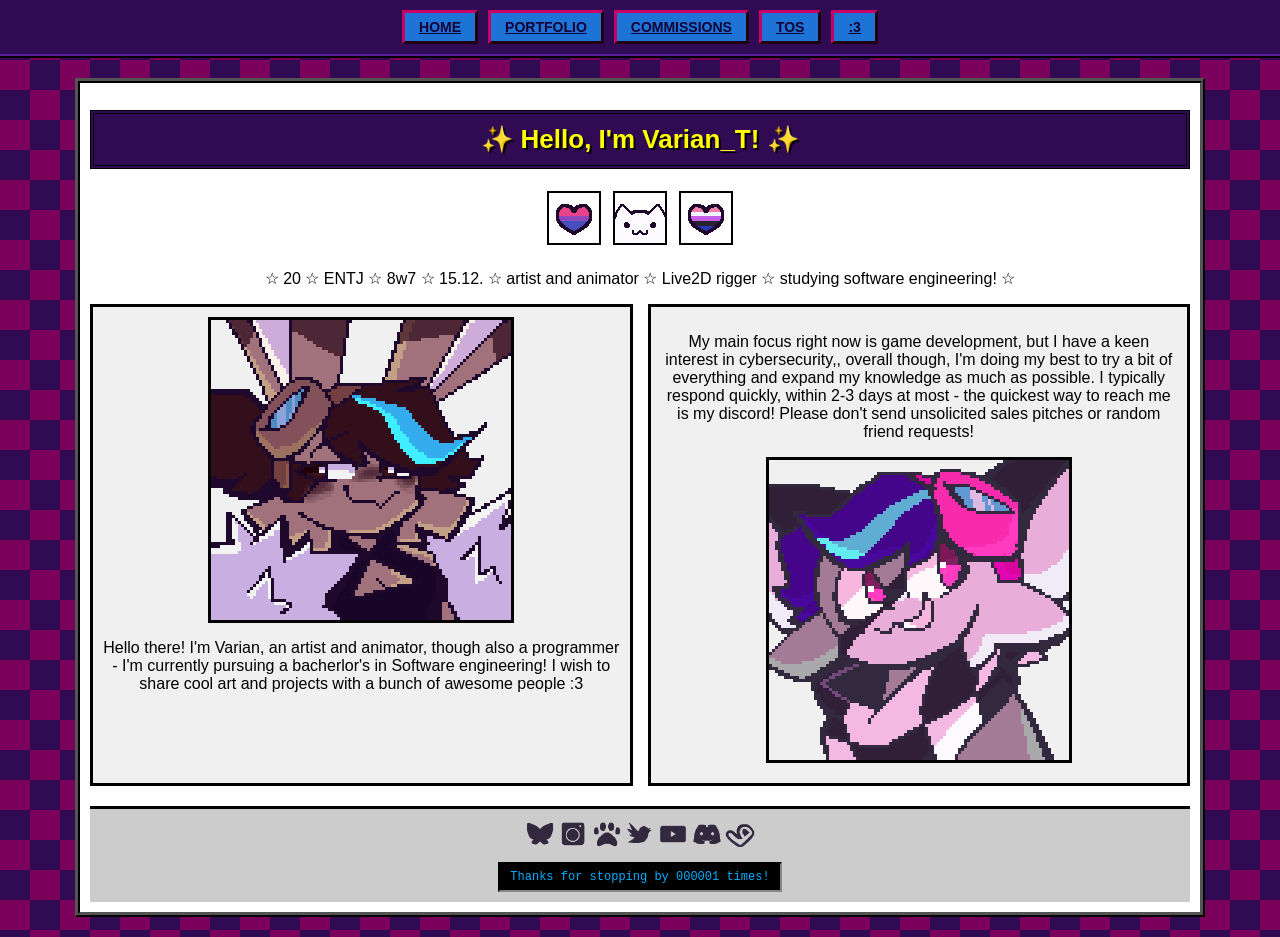
<file: index.html>
<!DOCTYPE html>
<html lang="en">
<head>
  <meta charset="UTF-8">
  <title>Varian_T!</title>
  <meta name="viewport" content="width=device-width, initial-scale=1.0">
  <link rel="stylesheet" href="css/styles.css">
  <link rel="stylesheet" href="https://cdnjs.cloudflare.com/ajax/libs/font-awesome/4.7.0/css/font-awesome.min.css">

  <link rel="icon" type="image/x-icon" href="/images/lightningstrikee.png">

</head>
<body>

  <!-- NAV -->
  <div class="top-bar">
    <div class="nav">
      <a href="index.html">Home</a>
      <a href="portfolio.html">Portfolio</a>
      <a href="commissions.html">Commissions</a>
      <a href="tos.html">ToS</a>
      <a href="owo.html">:3</a>
    </div>
  </div>

  <!-- PAGE -->
  <div class="container">
    <h1>✨ Hello, I'm Varian_T! ✨</h1>

    <!-- BADGES -->
     <div class="badges">
      <img src="images/badges/bi.png" alt="">
      <img src="images/badges/nyaaa.png" alt="">
      <img src="images/badges/genderfluid.png" alt="">
    </div>

    <p>
          <center>
          ☆ 20 ☆ ENTJ ☆ 8w7 ☆ 15.12. ☆ artist and animator ☆ Live2D rigger ☆ studying software engineering! ☆
          </center>
        </p>

    <!-- CONTENT -->
    <div class="content">
      <div class="box">
        <div class="hover-img">
          <img src="images/pixelvar.png?text=Pic+1" alt="">
          <img class="hover" src="images/pixelvar_blep.png?text=Pic+2" alt="">
        </div>
        <p>
          <center>
          Hello there! I'm Varian, an artist and animator, though also a programmer - I'm currently pursuing a bacherlor's in Software engineering!
          I wish to share cool art and projects with a bunch of awesome people :3
          </center>
        </p>
      </div>

      <div class="box">
 
        <p>
          <center>
          
My main focus right now is game development, but I have a keen interest in cybersecurity,, overall though, I'm doing my best to try a bit of everything and expand my knowledge as much as possible.

I typically respond quickly, within 2-3 days at most - the quickest way to reach me is my discord!

Please don't send unsolicited sales pitches or random friend requests!
          </center>
        </p>

               <div class="hover-img">
          <img src="images/lightningstrikee.png?text=Pic+1" alt="">
          <img class="hover" src="images/lightningstrike_blepp.png?text=Pic+2" alt="">
        </div>
      </div>
    </div>

    <div class="footer">
      <a href="https://bsky.app/profile/varian-t.bsky.social" target=”_blank”><img src="icons/bsky.png" alt="BlueSky" style="width:30px;"></a>
      <a href="https://www.instagram.com/varian__t/" target=”_blank”><img src="icons/insta.png" alt="Instagram" style="width:30px;"></a>
      <a href="https://www.furaffinity.net/user/varian-t/" target=”_blank”><img src="icons/furaffinity.png" alt="furaffinity" style="width:30px;"></a>
      <a href="https://x.com/_varian_t" target=”_blank”><img src="icons/twitter.png" alt="twitter" style="width:30px;"></a>
      <a href="https://www.youtube.com/@Varian_Tintwhistle" target=”_blank”><img src="icons/yt.png" alt="YouTube" style="width:30px;"></a>
      <a href="https://discord.com/users/576138375283736627" target=”_blank”><img src="icons/discord.png" alt="discord" style="width:30px;"></a>
      <a href="https://vgen.co/varian_t" target=”_blank”><img src="icons/vgen.png" alt="VGen" style="width:30px;"></a>
      <br>

        <div class="visitor-counter">
            Thanks for stopping by 
            <span id="visitorCount">000000</span>
            times!
        </div>
    </div>
    
  </div>
  <script src="js/VisitorCounter.js"></script>
</body>
</html>
</file>
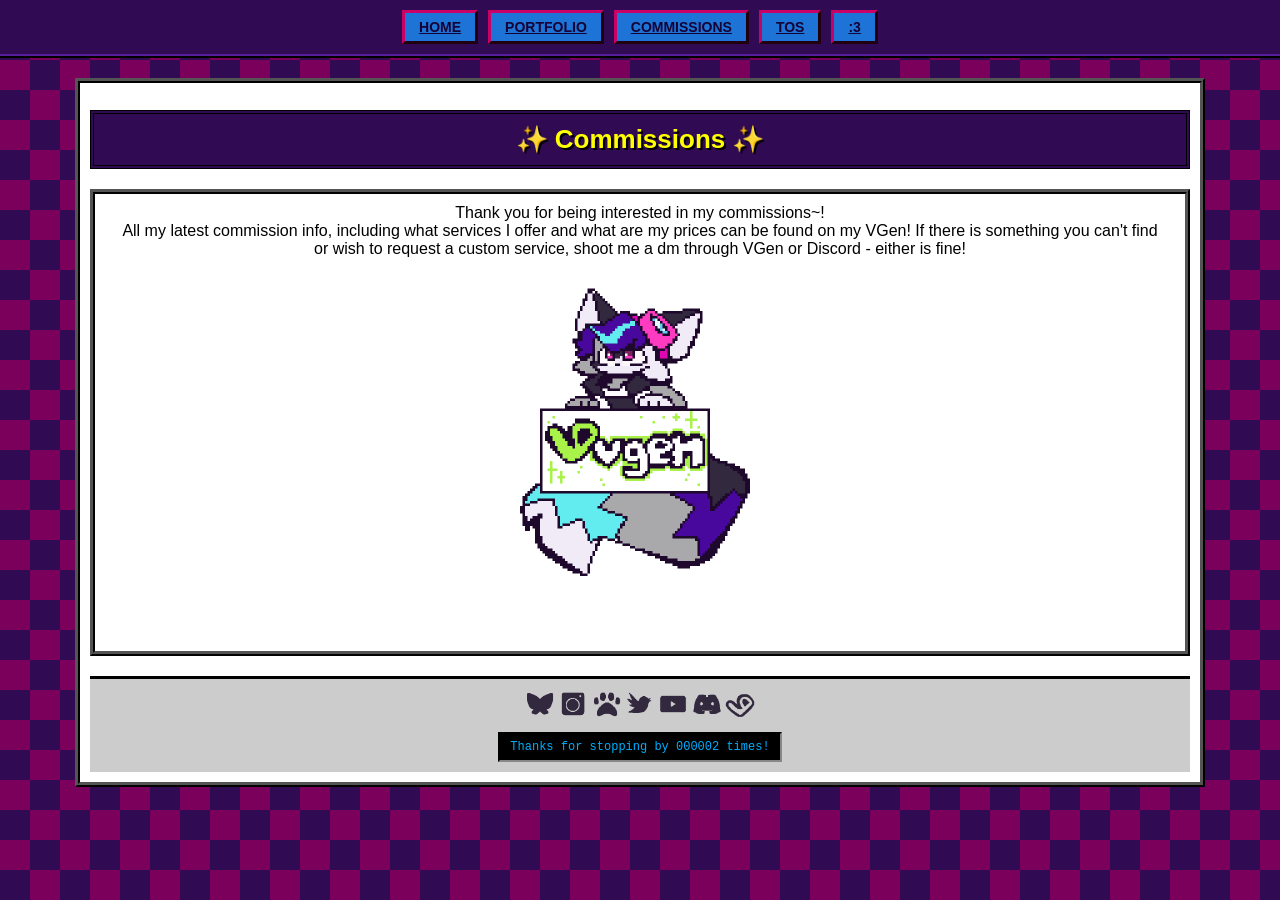
<file: commissions.html>
<!DOCTYPE html>
<html lang="en">
<head>
  <meta charset="UTF-8">
  <title>Varian_T!</title>
  <meta name="viewport" content="width=device-width, initial-scale=1.0">
  <link rel="stylesheet" href="css/styles.css">
  <link rel="stylesheet" href="https://cdnjs.cloudflare.com/ajax/libs/font-awesome/4.7.0/css/font-awesome.min.css">


</head>
<body>

  <!-- NAV -->
  <div class="top-bar">
    <div class="nav">
      <a href="index.html">Home</a>
      <a href="portfolio.html">Portfolio</a>
      <a href="commissions.html">Commissions</a>
      <a href="tos.html">ToS</a>
      <a href="owo.html">:3</a>
    </div>
  </div>

  <!-- PAGE -->
  <div class="container">
    <h1>✨ Commissions ✨</h1>

    <div class="container">
      <div class="content">
        <p>
          <center>
          Thank you for being interested in my commissions~!
<br>
          All my latest commission info, including what services I offer and what are my prices can be found on my VGen! 
          If there is something you can't find or wish to request a custom service, shoot me a dm through VGen or Discord - either is fine!
          </center>
        </p>
      </div>

      <br>

      <div class="bounce">
<center><a href="https://vgen.co/varian_t" target="_blank"><img src="images/vgen.png" alt="VGen" width = 250 ></a></center>
      </div>

<br><br>
    </div>
    
   <div class="footer">
      <a href="https://bsky.app/profile/varian-t.bsky.social" target=”_blank”><img src="icons/bsky.png" alt="BlueSky" style="width:30px;"></a>
      <a href="https://www.instagram.com/varian__t/" target=”_blank”><img src="icons/insta.png" alt="Instagram" style="width:30px;"></a>
      <a href="https://www.furaffinity.net/user/varian-t/" target=”_blank”><img src="icons/furaffinity.png" alt="furaffinity" style="width:30px;"></a>
      <a href="https://x.com/_varian_t" target=”_blank”><img src="icons/twitter.png" alt="twitter" style="width:30px;"></a>
      <a href="https://www.youtube.com/@Varian_Tintwhistle" target=”_blank”><img src="icons/yt.png" alt="YouTube" style="width:30px;"></a>
      <a href="https://discord.com/users/576138375283736627" target=”_blank”><img src="icons/discord.png" alt="discord" style="width:30px;"></a>
      <a href="https://vgen.co/varian_t" target=”_blank”><img src="icons/vgen.png" alt="VGen" style="width:30px;"></a>
      <br>

        <div class="visitor-counter">
            Thanks for stopping by 
            <span id="visitorCount">000000</span>
            times!
        </div>
    </div>
  </div>
  <script src="js/VisitorCounter.js"></script>
</body>
</html>
</file>
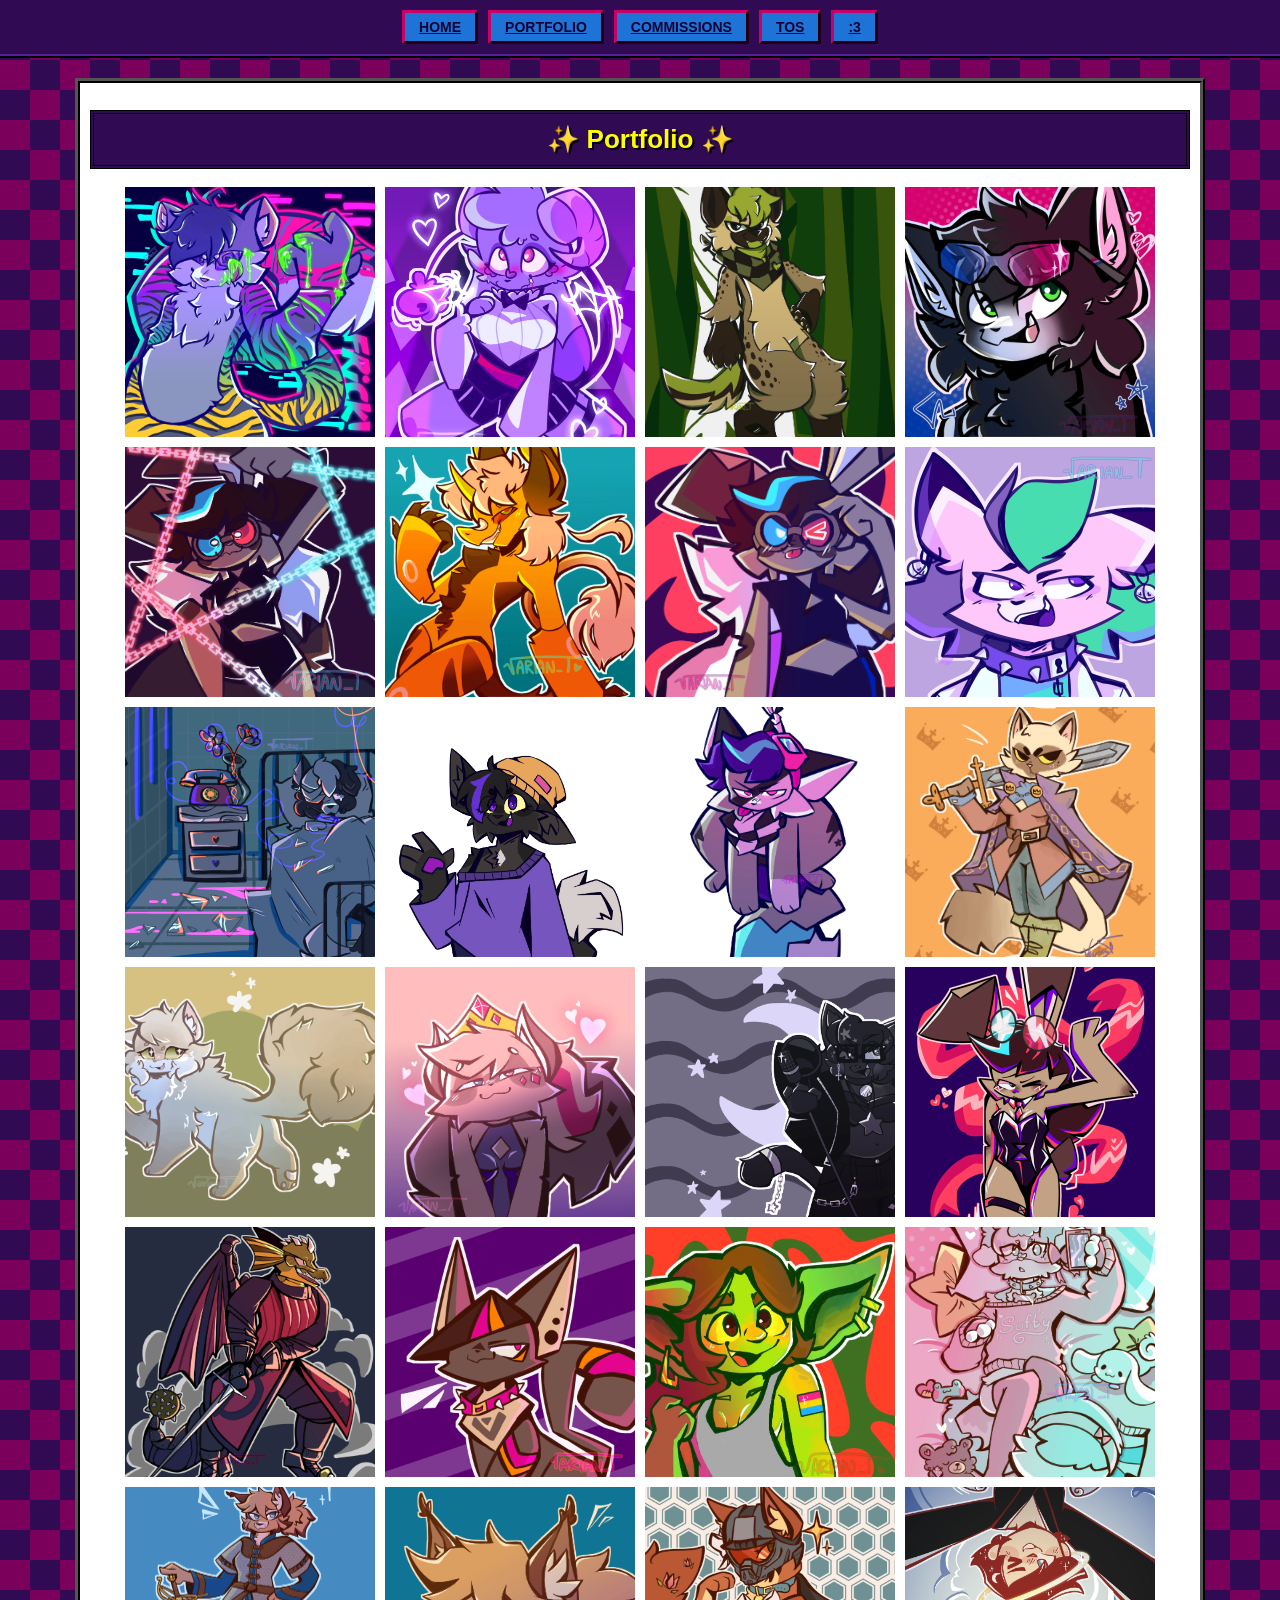
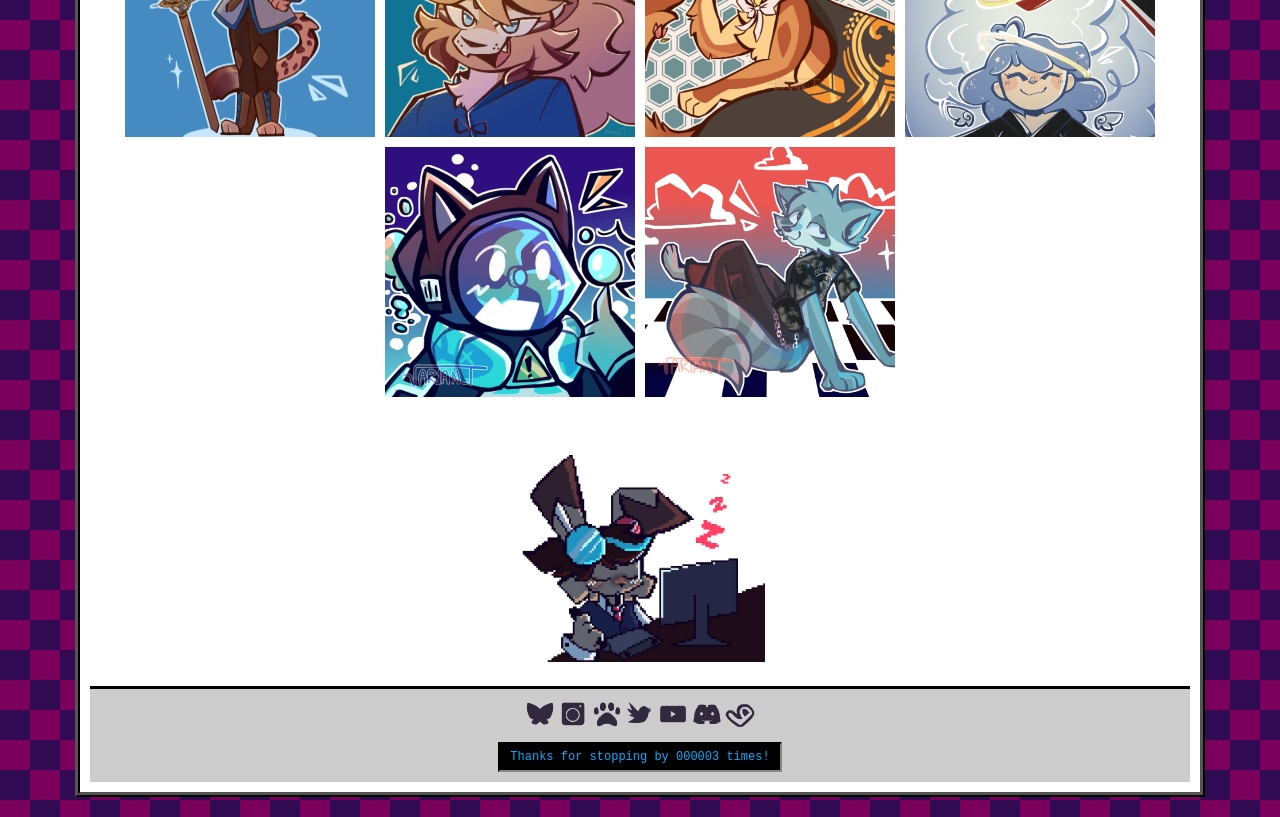
<file: portfolio.html>
<!DOCTYPE html>
<html lang="en">
<head>
  <meta charset="UTF-8">
  <title>Varian_T!</title>
  <meta name="viewport" content="width=device-width, initial-scale=1.0">
  <link rel="stylesheet" href="css/styles.css">
    <link rel="stylesheet" href="css/portfolio.css">
  <link rel="stylesheet" href="https://cdnjs.cloudflare.com/ajax/libs/font-awesome/4.7.0/css/font-awesome.min.css">

</head>


<body>

  <!-- NAV -->
  <div class="top-bar">
    <div class="nav">
      <a href="index.html">Home</a>
      <a href="portfolio.html">Portfolio</a>
      <a href="commissions.html">Commissions</a>
      <a href="tos.html">ToS</a>
      <a href="owo.html">:3</a>
    </div>
  </div>

  <!-- PAGE -->
  <div class="container">
    <h1>✨ Portfolio ✨</h1>

    <!-- CONTENT -->


<div class="portfolio">

    <img src="images/portfolio-thumbnails/1.webp" width = 250 class="center"  onclick="myFunction(this);">
    <img src="images/portfolio-thumbnails/2.webp" width = 250 class="center"  onclick="myFunction(this);">
    <img src="images/portfolio-thumbnails/3.webp" width = 250 class="center"  onclick="myFunction(this);">
    <img src="images/portfolio-thumbnails/4.webp" width = 250 class="center"  onclick="myFunction(this);">
    <img src="images/portfolio-thumbnails/5.webp" width = 250 class="center"  onclick="myFunction(this);">
    <img src="images/portfolio-thumbnails/6.webp" width = 250 class="center"  onclick="myFunction(this);">
    <img src="images/portfolio-thumbnails/7.webp" width = 250 class="center"  onclick="myFunction(this);">
    <img src="images/portfolio-thumbnails/8.webp" width = 250 class="center"  onclick="myFunction(this);">
    <img src="images/portfolio-thumbnails/9.webp" width = 250 class="center"  onclick="myFunction(this);">
    <img src="images/portfolio-thumbnails/11.webp" width = 250 class="center"  onclick="myFunction(this);">
    <img src="images/portfolio-thumbnails/12.webp" width = 250 class="center"  onclick="myFunction(this);">
    <img src="images/portfolio-thumbnails/13.webp" width = 250 class="center"  onclick="myFunction(this);">
    <img src="images/portfolio-thumbnails/14.webp" width = 250 class="center"  onclick="myFunction(this);">
    <img src="images/portfolio-thumbnails/15.webp" width = 250 class="center"  onclick="myFunction(this);">
    <img src="images/portfolio-thumbnails/16.webp" width = 250 class="center"  onclick="myFunction(this);">
    <img src="images/portfolio-thumbnails/17.webp" width = 250 class="center"  onclick="myFunction(this);">
    <img src="images/portfolio-thumbnails/18.webp" width = 250 class="center"  onclick="myFunction(this);">
    <img src="images/portfolio-thumbnails/19.webp" width = 250 class="center"  onclick="myFunction(this);">
    <img src="images/portfolio-thumbnails/20.webp" width = 250 class="center"  onclick="myFunction(this);">
    <img src="images/portfolio-thumbnails/21.webp" width = 250 class="center"  onclick="myFunction(this);">
    <img src="images/portfolio-thumbnails/22.webp" width = 250 class="center"  onclick="myFunction(this);">
    <img src="images/portfolio-thumbnails/23.webp" width = 250 class="center"  onclick="myFunction(this);">
    <img src="images/portfolio-thumbnails/24.webp" width = 250 class="center"  onclick="myFunction(this);">
    <img src="images/portfolio-thumbnails/25.webp" width = 250 class="center"  onclick="myFunction(this);">
    <img src="images/portfolio-thumbnails/26.webp" width = 250 class="center"  onclick="myFunction(this);">
    <img src="images/portfolio-thumbnails/27.webp" width = 250 class="center"  onclick="myFunction(this);">

</div>
<br><br><br>
<center><img src="images/pixeleepy.png" width = 250 class="center"></center>


    <div class="footer">
      <a href="https://bsky.app/profile/varian-t.bsky.social" target=”_blank”><img src="icons/bsky.png" alt="BlueSky" style="width:30px;"></a>
      <a href="https://www.instagram.com/varian__t/" target=”_blank”><img src="icons/insta.png" alt="Instagram" style="width:30px;"></a>
      <a href="https://www.furaffinity.net/user/varian-t/" target=”_blank”><img src="icons/furaffinity.png" alt="furaffinity" style="width:30px;"></a>
      <a href="https://x.com/_varian_t" target=”_blank”><img src="icons/twitter.png" alt="twitter" style="width:30px;"></a>
      <a href="https://www.youtube.com/@Varian_Tintwhistle" target=”_blank”><img src="icons/yt.png" alt="YouTube" style="width:30px;"></a>
      <a href="https://discord.com/users/576138375283736627" target=”_blank”><img src="icons/discord.png" alt="discord" style="width:30px;"></a>
      <a href="https://vgen.co/varian_t" target=”_blank”><img src="icons/vgen.png" alt="VGen" style="width:30px;"></a>
      <br>

        <div class="visitor-counter">
            Thanks for stopping by 
            <span id="visitorCount">000000</span>
            times!
        </div>
    </div>
  </div>

  <div id="imageModal" class="modal">
  <span class="close">&times;</span>
  <img class="modal-content" id="modalImg">
</div>


  <script src="js/VisitorCounter.js"></script>
</body>

<script>
function myFunction(img) {

  var modal = document.getElementById("imageModal");
  var modalImg = document.getElementById("modalImg");

  modal.style.display = "block";
  modalImg.src = img.src;

}

document.querySelector(".close").onclick = function() {
  document.getElementById("imageModal").style.display = "none";
}

</script>

</html>
</file>
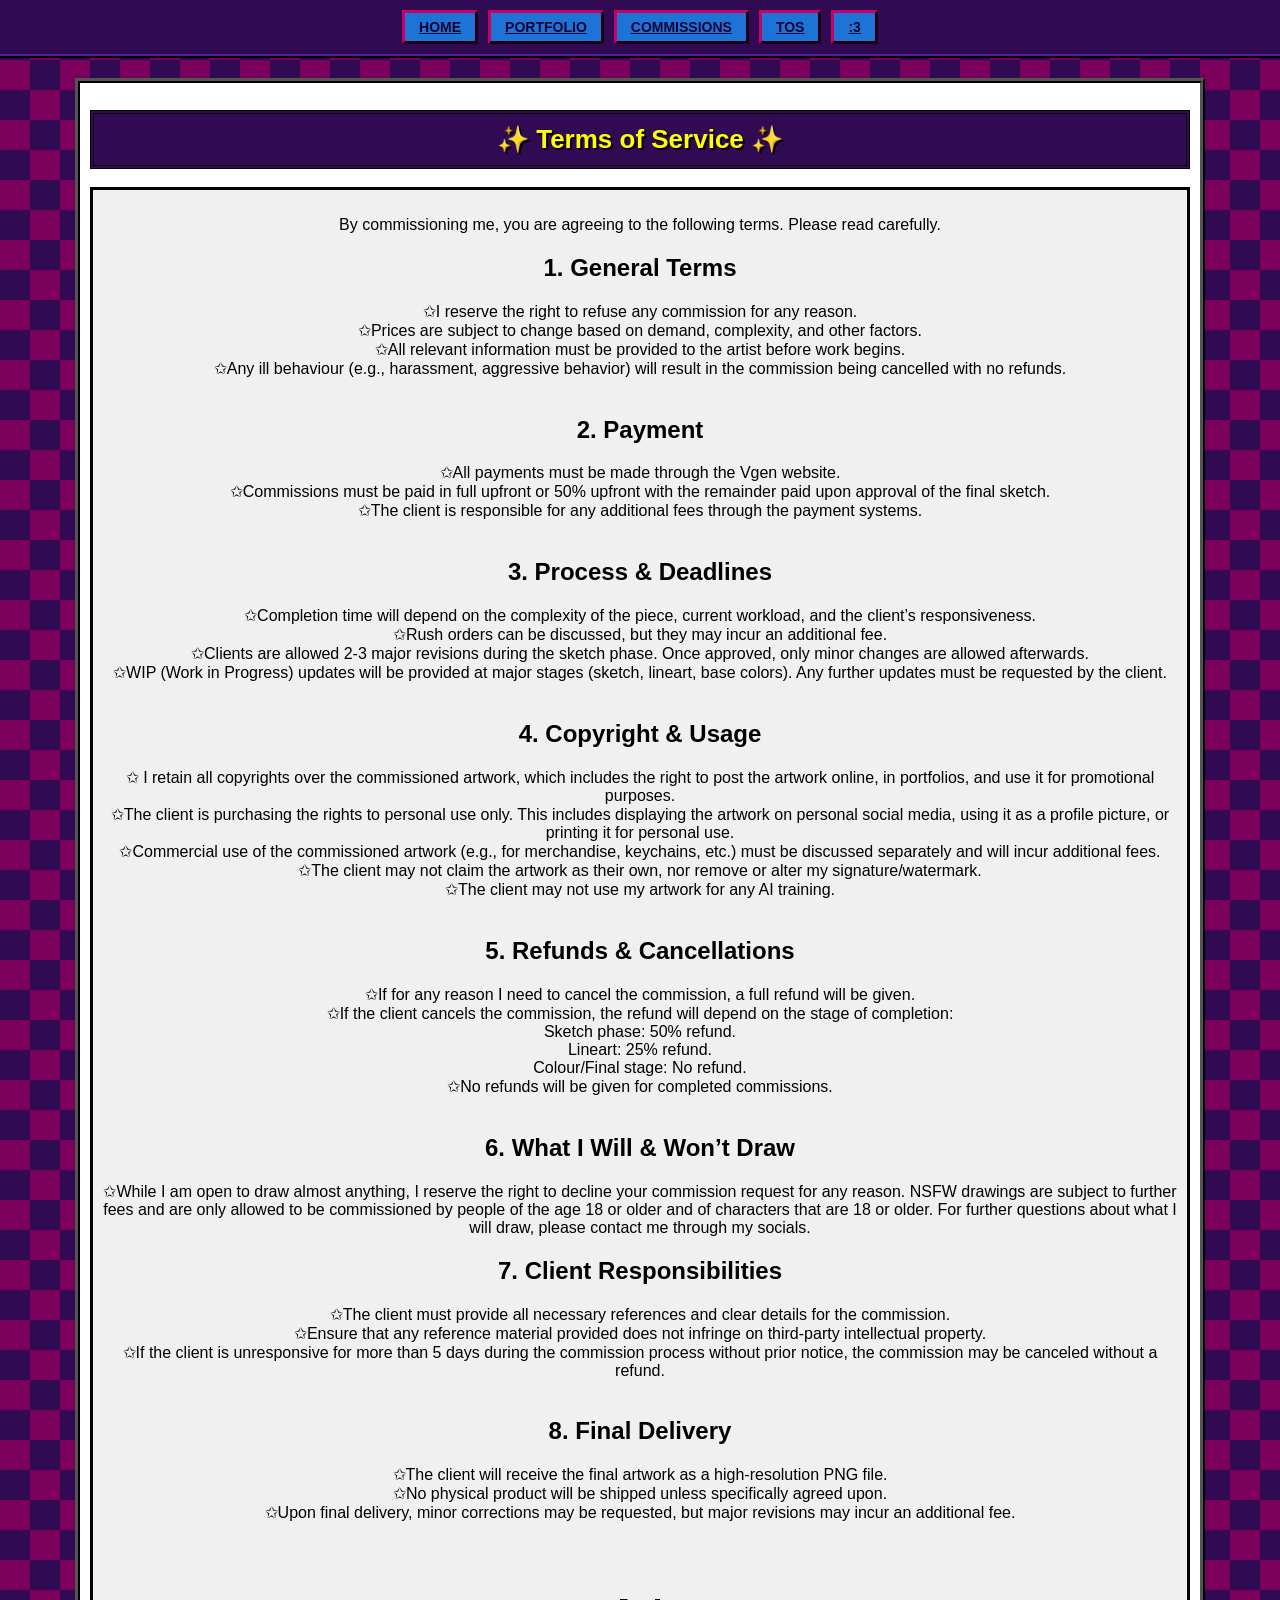
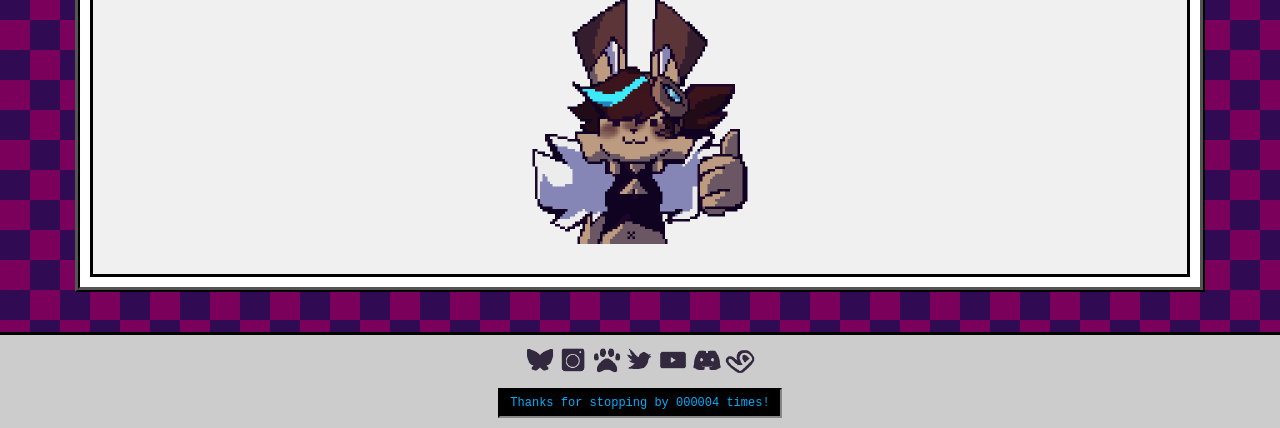
<file: tos.html>
<!DOCTYPE html>
<html lang="en">
<head>
  <meta charset="UTF-8">
  <title>Varian_T!</title>
  <meta name="viewport" content="width=device-width, initial-scale=1.0">
  <link rel="stylesheet" href="css/styles.css">
  <link rel="stylesheet" href="https://cdnjs.cloudflare.com/ajax/libs/font-awesome/4.7.0/css/font-awesome.min.css">


</head>
<body>

  <!-- NAV -->
  <div class="top-bar">
    <div class="nav">
      <a href="index.html">Home</a>
      <a href="portfolio.html">Portfolio</a>
      <a href="commissions.html">Commissions</a>
      <a href="tos.html">ToS</a>
      <a href="owo.html">:3</a>
    </div>
  </div>

  <!-- PAGE -->

    <!-- CONTENT -->
    <div class="content">
  <div class="container">
    <h1>✨ Terms of Service ✨</h1>
      <center>
      <div class="box">
        <p>
          By commissioning me, you are agreeing to the following terms. Please read carefully.<br>


<h2>1. General Terms</h2>
✩I  reserve the right to refuse any commission for any reason.<br>
✩Prices are subject to change based on demand, complexity, and other factors.<br>
✩All relevant information must be provided to the artist before work begins.<br>
✩Any ill behaviour (e.g., harassment, aggressive behavior) will result in the commission being cancelled with no refunds.<br><br>


<h2>2. Payment</h2>
✩All payments must be made through the Vgen website.<br>
✩Commissions must be paid in full upfront or 50% upfront with the remainder paid upon approval of the final sketch.<br>
✩The client is responsible for any additional fees through the payment systems.<br><br>


<h2>3. Process & Deadlines</h2>
✩Completion time will depend on the complexity of the piece, current workload, and the client’s responsiveness. <br>
✩Rush orders can be discussed, but they may incur an additional fee.<br>
✩Clients are allowed 2-3 major revisions during the sketch phase. Once approved, only minor changes are allowed afterwards.<br>
✩WIP (Work in Progress) updates will be provided at major stages (sketch, lineart, base colors). Any further updates must be requested by the client.<br><br>


<h2>4. Copyright & Usage</h2>
✩ I retain all copyrights over the commissioned artwork, which includes the right to post the artwork online, in portfolios, and use it for promotional purposes.<br>
✩The client is purchasing the rights to personal use only. This includes displaying the artwork on personal social media, using it as a profile picture, or printing it for personal use.<br>
✩Commercial use of the commissioned artwork (e.g., for merchandise, keychains, etc.) must be discussed separately and will incur additional fees.<br>
✩The client may not claim the artwork as their own, nor remove or alter my signature/watermark.<br>
✩The client may not use my artwork for any AI training. <br><br>


<h2>5. Refunds & Cancellations</h2>
✩If for any reason I need to cancel the commission, a full refund will be given.<br>
✩If the client cancels the commission, the refund will depend on the stage of completion:<br>
Sketch phase: 50% refund.<br>
Lineart: 25% refund.<br>
Colour/Final stage: No refund.<br>
✩No refunds will be given for completed commissions.<br><br>


<h2>6. What I Will & Won’t Draw</h2>
✩While I am open to draw almost anything, I reserve the right to decline your commission request for any reason. NSFW drawings are subject to further fees and are only allowed to be commissioned by people of the age 18 or older and of characters that are 18 or older. For further questions about what I will draw, please contact me through my socials.<br>


<h2>7. Client Responsibilities</h2>
✩The client must provide all necessary references and clear details for the commission.<br>
✩Ensure that any reference material provided does not infringe on third-party intellectual property.<br>
✩If the client is unresponsive for more than 5 days during the commission process without prior notice, the commission may be canceled without a refund.<br><br>


<h2>8. Final Delivery</h2>
✩The client will receive the final artwork as a high-resolution PNG file.<br>
✩No physical product will be shipped unless specifically agreed upon.<br>
✩Upon final delivery, minor corrections may be requested, but major revisions may incur an additional fee.<br><br>

<br><br><br>
<center><img src="images/thumbsup.png" width = 250 class="center"></center>
        </p>
      </div>
    </div>
    </div>
    </center>

    <div class="footer">
      <a href="https://bsky.app/profile/varian-t.bsky.social" target=”_blank”><img src="icons/bsky.png" alt="BlueSky" style="width:30px;"></a>
      <a href="https://www.instagram.com/varian__t/" target=”_blank”><img src="icons/insta.png" alt="Instagram" style="width:30px;"></a>
      <a href="https://www.furaffinity.net/user/varian-t/" target=”_blank”><img src="icons/furaffinity.png" alt="furaffinity" style="width:30px;"></a>
      <a href="https://x.com/_varian_t" target=”_blank”><img src="icons/twitter.png" alt="twitter" style="width:30px;"></a>
      <a href="https://www.youtube.com/@Varian_Tintwhistle" target=”_blank”><img src="icons/yt.png" alt="YouTube" style="width:30px;"></a>
      <a href="https://discord.com/users/576138375283736627" target=”_blank”><img src="icons/discord.png" alt="discord" style="width:30px;"></a>
      <a href="https://vgen.co/varian_t" target=”_blank”><img src="icons/vgen.png" alt="VGen" style="width:30px;"></a>
      <br>

        <div class="visitor-counter">
            Thanks for stopping by 
            <span id="visitorCount">000000</span>
            times!
        </div>
    </div>
  </div>
  <script src="js/VisitorCounter.js"></script>
</body>
</html>
</file>
<file: css/styles.css>
/* ===== GLOBAL ===== */
    body {
  margin: 0;
  font-family: "Comic Sans MS", Tahoma, Arial, sans-serif;

  background-color: #7a005c;
  background-image:
    linear-gradient(45deg, #300a53 25%, transparent 25%),
    linear-gradient(-45deg, #300a53 25%, transparent 25%),
    linear-gradient(45deg, transparent 75%, #300a53 75%),
    linear-gradient(-45deg, transparent 75%, #300a53 75%);
  background-size: 60px 60px;
  background-position: 0 0, 0 30px, 30px -30px, -30px 0;
    }

    a {
      color: #150336;
      font-weight: bold;
    }

    /* ===== TOP NAV ===== */
    .top-bar {
      background: #300a53;
      border-bottom: 4px ridge #270e49;
      padding: 10px;
      text-align: center;
    }

    .nav {
      display: flex;
      flex-wrap: wrap;
      justify-content: center;
      gap: 10px;
    }

    .nav a {
      background: #1d73d6;
      border: 3px outset #75003b;
      padding: 6px 14px;
      text-transform: uppercase;
      font-size: 14px;
    }

    .nav a:active {
      border: 3px inset #ff0000;
    }

    /* ===== PAGE WRAPPER ===== */
    .container {
      max-width: 1100px;
      margin: 20px auto;
      background: #ffffff;
      border: 5px ridge #000;
      padding: 10px;
    }

    h1 {
      text-align: center;
      background: #300a53;
      color: #ffff00;
      border: 4px double #000;
      padding: 10px;
      font-size: 26px;
      text-shadow: 2px 2px #000;
    }

    /* ===== BADGES ===== */
    .badges {
      text-align: center;
      margin: 15px 0;
    }

    .badges img {

      margin: 4px;
      border: 2px solid #000;
    }

    /* ===== CONTENT ===== */
    .content {
      display: flex;
      gap: 15px;
    }

    .flex-wrap {
  display: flex;
  gap: 12px;
  align-items: flex-start;
}

.flex-wrap img {
  border: 2px solid #000;
}

@media (max-width: 700px) {
  .flex-wrap {
    flex-direction: column;
  }
}


    .box {
      flex: 1;
      background: #f0f0f0;
      border: 3px solid #000;
      padding: 10px;
    }

    /* ===== HOVER IMAGE SWAP ===== */
    .hover-img {
      position: relative;
      width: 100%;
      max-width: 300px;
      margin: 0 auto 10px;
      border: 3px solid #000;
    }

    .hover-img img {
      width: 100%;
      display: block;
    }

    .hover-img .hover {
      position: absolute;
      top: 0;
      left: 0;
      opacity: 0;
      transition: opacity 0.2s linear;
    }

    /* Desktop hover */
    .hover-img:hover .hover {
      opacity: 1;
    }

    /* Mobile tap support */
    .hover-img:active .hover {
      opacity: 1;
    }

    /* ===== FOOTER ===== */
    .footer {
      margin-top: 20px;
      padding: 10px;
      text-align: center;
      font-size: 12px;
      background: #cccccc;
      border-top: 3px solid #000;
    }

    /* ===== MOBILE ===== */
    @media (max-width: 750px) {
      .content {
        flex-direction: column;
      }

      h1 {
        font-size: 22px;
      }
    }

    .visitor-counter {
  margin-top: 10px;
  font-family: "Courier New", monospace;
  background: #000;
  color: #00aeff;
  padding: 6px 10px;
  display: inline-block;
  border: 2px inset #333;
}

.bounce {
  position: relative;
  animation: bounce 2s infinite;
  text-align: center;
}

@keyframes bounce {
  0%, 100% { transform: translateY(0); }
  50% { transform: translateY(50px); }
}
</file>
<file: css/portfolio.css>
/* ===== PORTFOLIO GRID ===== */
.portfolio {
  display: flex;
  flex-wrap: wrap;
  gap: 10px;
  justify-content: center;
}

.portfolio img {
  width: 250px;
  height: 250px;
  object-fit: cover; /* prevents stretching */
  cursor: pointer;
}

/* ===== LIGHTBOX ===== */
#lightbox {
  position: fixed;
  inset: 0;
  background: rgba(0, 0, 0, 0.85);
  display: none;
  align-items: center;
  justify-content: center;
  z-index: 9999;
}

#lightbox img {
  max-width: 90%;
  max-height: 90%;
  border: 5px ridge #fff;

  user-select: none;
  -webkit-user-drag: none;
  transform: translateZ(0);
}

#close {
  position: absolute;
  top: 15px;
  right: 25px;
  font-size: 40px;
  color: #fff;
  cursor: pointer;
}

/* Mobile friendly */
@media (max-width: 700px) {
  .portfolio img {
    width: 45%;
  }
}

.thumb {
  width: 180px;
  height: 120px;
  border: 3px solid #000;
  overflow: hidden;
  cursor: pointer;
  position: relative;
}

.thumb img {
  width: 100%;
  height: 100%;
  object-fit: cover;
  transition: transform 0.3s ease;

  user-select: none;
  -webkit-user-drag: none;
}

/* Desktop hover */
.thumb:hover img {
  transform: scale(1.2);
}

/* Mobile tap */
.thumb:active img {
  transform: scale(1.2);
}

.responsive {
  width: 100%;
  max-width: 400px;
  height: auto;
}

.expanded-container{
  width:100%;
  display:flex;
  justify-content:center;
  margin:30px 0;
}

#expandedImg{
  max-width:600px;
  max-height:70vh;
  width:auto;
  height:auto;
  object-fit:contain;
}

/* The popup background */
.modal {
  display: none;
  position: fixed;
  z-index: 999;
  left: 0;
  top: 0;
  width: 100%;
  height: 100%;
  background-color: rgba(0,0,0,0.9);
}

.modal-content {
  display: block;
  margin: auto;
  margin-top: 5%;
  max-width: 80%;
  max-height: 80vh;
}

.close {
  position: absolute;
  top: 20px;
  right: 40px;
  color: white;
  font-size: 40px;
  cursor: pointer;
}
</file>
